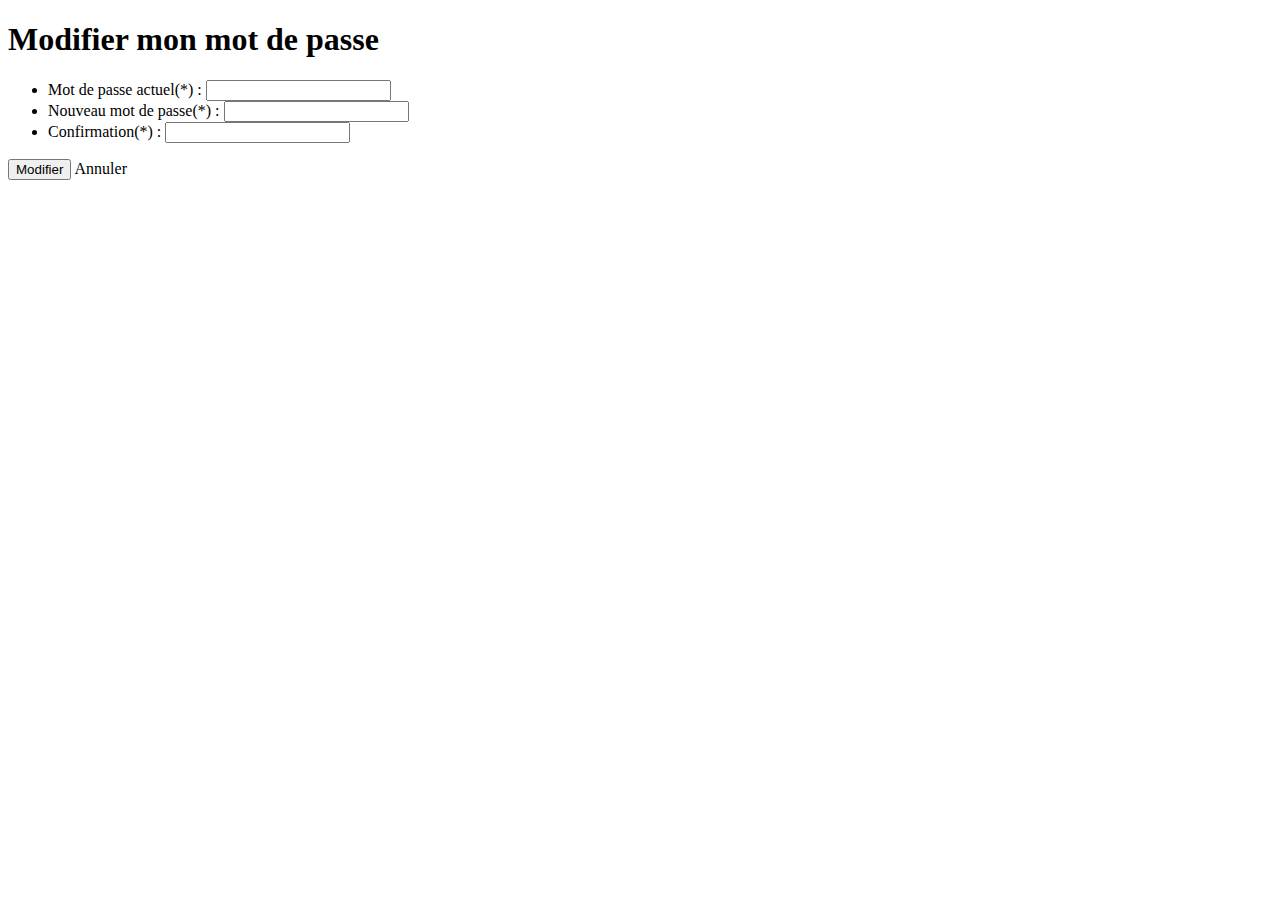
<file: ENI-enchere/src/main/resources/templates/change-password.html>
<!DOCTYPE html>
<html data-th-replace="~{layouts/fragment-layout :: layoutName (
							title= ~{ :: title},
							content = ~{ :: main})}">

<title data-th-text="#{password.change.title}">Changement de mot de passe</title>	


<main>
	<h1 class="title" data-th-text="#{password.change.header}">Modifier mon mot de passe</h1>

	<form class="login__form" data-th-action="@{/profil/change-password}" method="post" data-th-object="${passwordDTO}">

		<ul class="login__list">
			<li class="login__item">
				<label class="login__label" for="oldPassword" data-th-text="#{password.old}">Mot de passe actuel(*) :</label>
				<input class="login__field" id="oldPassword" type="password" data-th-field="*{oldPassword}" required>
			</li>
			<li class="login__item">
				<label class="login__label" for="newPassword" data-th-text="#{password.new}">Nouveau mot de passe(*) :</label>
				<input class="login__field" id="newPassword" type="password" data-th-field="*{newPassword}" required>
			</li>
			<li class="login__item">
				<label class="login__label" for="confirmPassword" data-th-text="#{password.confirm}">Confirmation(*) :</label>
				<input class="login__field" id="confirmPassword" type="password" data-th-field="*{confirmPassword}" required>
			</li>
		</ul>
		<div class="changepass__box">
			<button class="login__button button" type="submit" data-th-text="#{password.change.submit}">Modifier</button>
			<a class="login__button button" data-th-href="@{'/profil/' + ${#authentication.name}}" data-th-text="#{password.change.cancel}">Annuler</a>
		</div>
	</form>
</main>

</html>
</file>
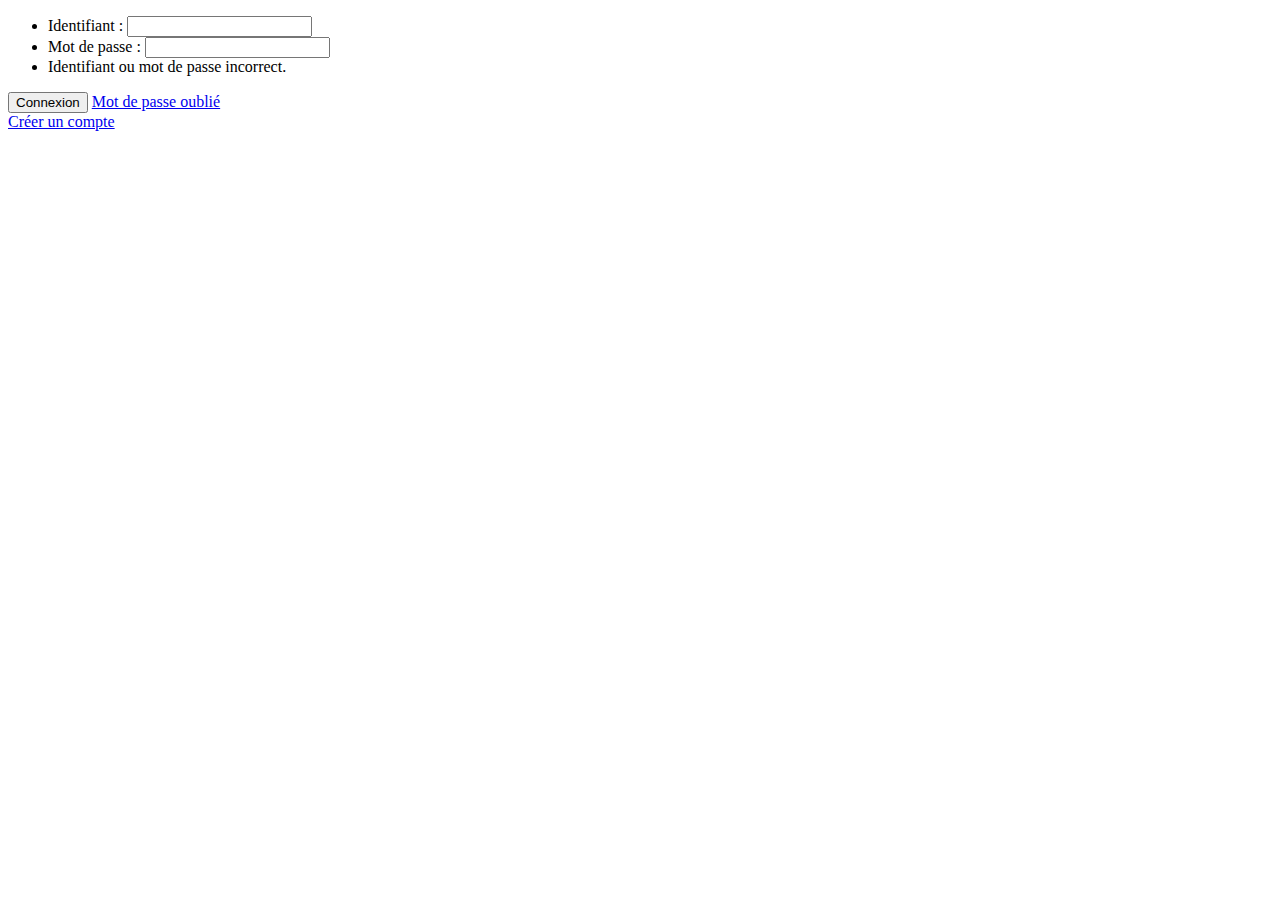
<file: ENI-enchere/src/main/resources/templates/login.html>
<!DOCTYPE html>
<html
	data-th-replace="~{layouts/fragment-layout :: layoutName (
                            title=~{ :: title},
                            content=~{ :: main})}">

<title data-th-text="#{login.title}">Connexion</title>

<main class="login__main">
	<form class="login__form" data-th-action="@{/login}" method="post">
		<ul class="login__list">
			<li class="login__item"><label class="login__label" for="idUser"
				data-th-text="#{login.username}">Identifiant :</label> <input
				class="login__field" id="idUser" type="text" name="username">
			</li>

			<li class="login__item"><label class="login__label" for="idPass"
				data-th-text="#{login.password}">Mot de passe :</label> <input
				class="login__field" id="idPass" type="password" name="password">
			</li>
			<li class="login__error" data-th-if="${param.error}">
				Identifiant ou mot de passe incorrect.</li>
		</ul>

		<div class="login__box">
			<button class="login__button button" type="submit"
				data-th-text="#{login.submit}">Connexion</button>
			<a class="login__forgot" href="/" data-th-text="#{login.forgot}">Mot
				de passe oublié</a>
		</div>

		<a class="login__register button" href="/register"
			data-th-text="#{login.register}">Créer un compte</a>
	</form>
</main>

</html>
</file>
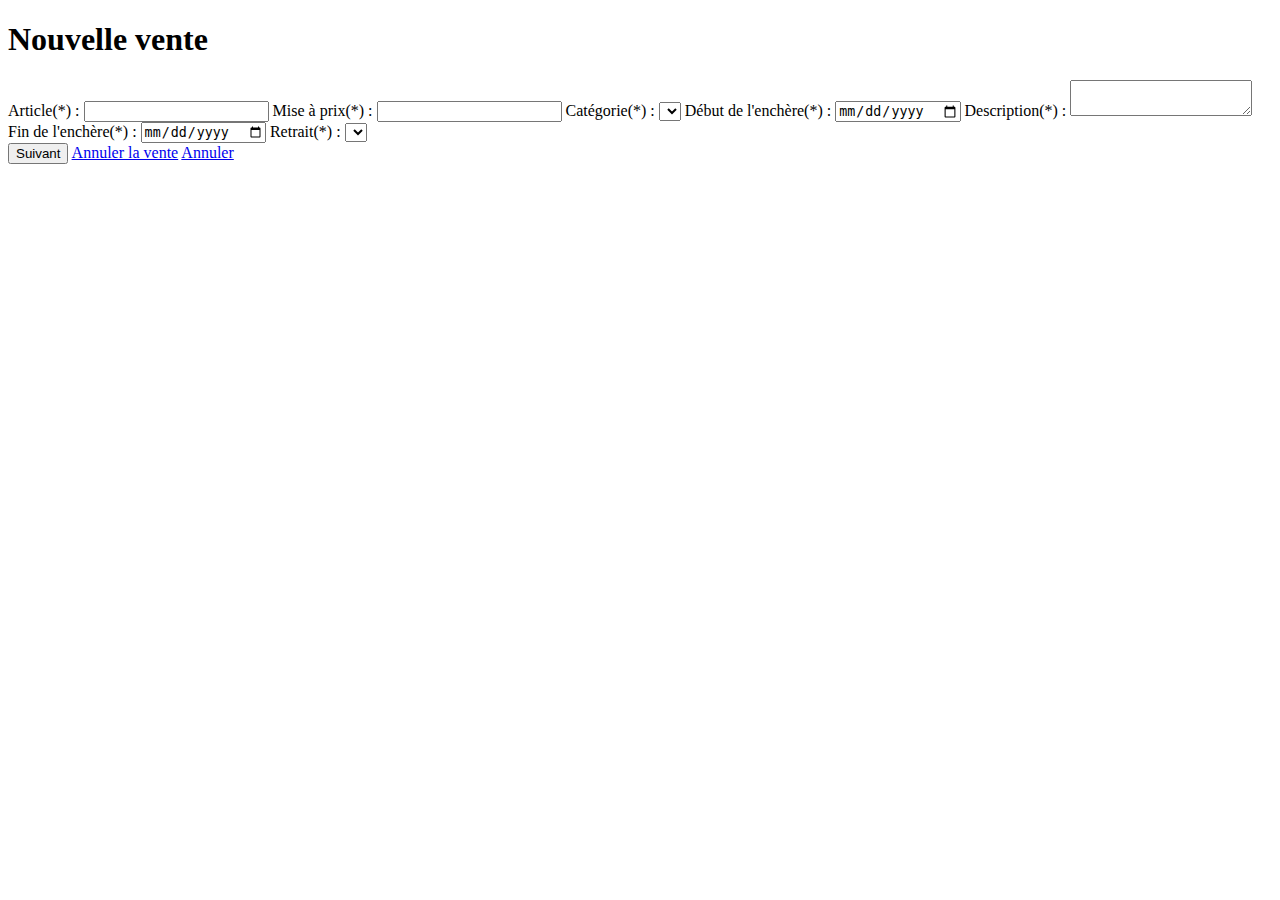
<file: ENI-enchere/src/main/resources/templates/nouvelle_vente.html>
<!DOCTYPE html>

<html
	data-th-replace="~{layouts/fragment-layout :: layoutName (
							title= ~{ :: title},
							content = ~{ :: main})}">
  
<title>Profile</title>

<main>
	<h1 class="title" data-th-text="#{vente.nouvelle}">Nouvelle vente</h1>

	<!-- Formulaire de création d'article -->
	<form class="vente__form" th:action="@{/nouvelle-vente}" method="post">
		<div class="vente__form-container">
			<!-- Nom de l'article -->
			<label class="article__text" for="nomArticle"  data-th-text="#{vente.article}">Article(*) :</label> <input
				type="text" id="nomArticle" name="nom_article" required />

			<!-- Mise à prix -->
			<label class="article__text" for="prixInitial"  data-th-text="#{vente.prix}">Mise à prix(*)
				:</label> <input type="number" id="prixInitial" name="prix_initial" min="0"
				required />

			<!-- Catégorie -->
			<label class="article__text" for="categorie"  data-th-text="#{vente.categorie}">Catégorie(*) :</label> <select
				id="categorie" name="no_categorie" required>
				<option th:each="cat : ${categories}" th:value="${cat.no_categorie}"
					th:text="${cat.libelle}"></option>
			</select>

			<!-- Date de début -->
			<label class="article__text" for="dateDebut"  data-th-text="#{vente.debut}">Début de
				l'enchère(*) :</label> <input type="date" id="dateDebut"
				name="date_debut_encheres" required />

			<!-- Description -->
			<label class="article__text--description" for="description"  data-th-text="#{vente.description}">Description(*)
				:</label>
			<textarea class="article__textarea" id="description"
				name="description" required></textarea>

			<!-- Date de fin -->
			<label class="article__text" for="dateFin"  data-th-text="#{vente.fin}">Fin de l'enchère(*) :</label>
			<input type="date" id="dateFin" name="date_fin_encheres" required />



			<!-- Adresse de retrait -->
			<label class="article__text" for="retrait"  data-th-text="#{vente.retrait}">Retrait(*) :</label> <select
				class="vente__retrait" id="retrait" name="no_adresse_retrait"
				required>
				<option th:each="adr : ${adresses}" th:value="${adr.no_adresse}"
					th:text="${adr.rue}"></option>
			</select>
		</div>
		<div class="vente__buttons">
			<!-- Boutons -->
			<button class="button vente__button" type="submit" name="action"
				value="suivant"  data-th-text="#{vente.suivant}">Suivant</button>
			<a href="/" class="button vente__button" type="submit" name="action"
				value="annulerVente"  data-th-text="#{vente.annulerVente}">Annuler la vente</a>
			<a href="/" class="button vente__button" type="submit" name="action"
				value="annuler"  data-th-text="#{vente.annuler}">Annuler</a>
		</div>
	</form>
</main>
</html>
</file>
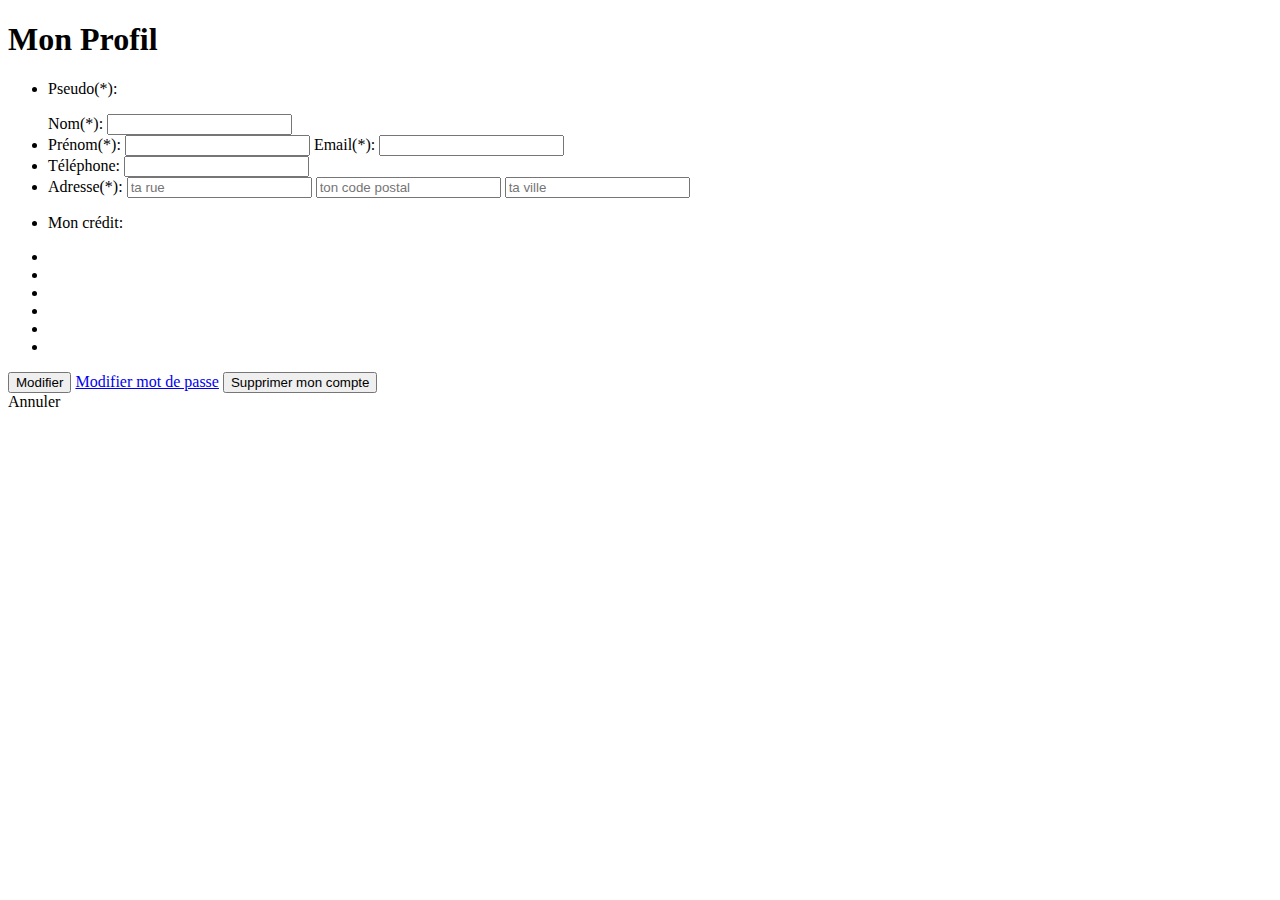
<file: ENI-enchere/src/main/resources/templates/profil-edit.html>
<!DOCTYPE html>
<html
	data-th-replace="~{layouts/fragment-layout :: layoutName (
                            title= ~{ :: title},
                            content = ~{ :: main})}">


<!--  titre passé en paramètre -->
<title data-th-text="#{profile.title}">Profil</title>


<main>
	<h1 class="title" data-th-text="#{profile.heading}">Mon Profil</h1>
	<form class="profil-edit__form" data-th-action="@{/profil/edit}"
		method="post" data-th-object="${user}">
		<ul class="profil-edit__list">
			<li class="profil-edit__item">
				<p class="profil-edit__label" data-th-text="#{profile.pseudo}">Pseudo(*):</p> <span
				class="profil-edit__data" data-th-text="*{pseudo}"></span> <label class="profil-edit__label" 
				for="idNom" data-th-text="#{profile.nom}">Nom(*):</label> <input
				class="profil-edit__field" id="idNom" type="text"
				data-th-field="*{nom}">
			</li>

			<li class="profil-edit__item"><label class="profil-edit__label" for="idPrenom"
				data-th-text="#{profile.prenom}">Prénom(*):</label> <input
				class="profil-edit__field" id="idPrenom" type="text"
				data-th-field="*{prenom}"> <label class="profil-edit__label" for="idEmail"
				data-th-text="#{profile.email}">Email(*):</label> <input
				class="profil-edit__field" id="idEmail" type="text"
				data-th-field="*{email}"></li>

			<li class="profil-edit__item"><label class="profil-edit__label" for="idTelephone"
				data-th-text="#{profile.telephone}">Téléphone:</label> <input
				class="profil-edit__field" id="idTelephone" type="text"
				data-th-field="*{telephone}"></li>

			<li class="profil-edit__item"><label class="profil-edit__label" 
				for="idRue" data-th-text="#{profile.adresse}">Adresse(*):</label> <input
				class="profil-edit__field" id="idRue" type="text"
				placeholder="ta rue" data-th-field="*{adresse.rue}"> <input
				aria-label="code postal" class="profil-edit__field"
				id="idCodePostal" type="text" placeholder="ton code postal"
				data-th-field="*{adresse.code_postal}"> <input
				aria-label="Ville" class="profil-edit__field" id="idVille"
				type="text" placeholder="ta ville" data-th-field="*{adresse.ville}">

			</li>
			<li class="profil-edit__item">
				<p class="profil-edit__label" data-th-text="#{profile.credit}">Mon crédit:</p> <span
				class="profil-edit__data" data-th-text="*{credit}"></span>
			</li>
		</ul>
		<ul>
			<li class="profil-edit__item">
				<!--  ne pas modifier le name utiliser username --> <input
				class="read-only" id="idAdresseEni"
				placeholder="est une adresse eni"
				data-th-field="*{adresse.adresseEni}" type="hidden"
				readonly="readonly">
			</li>
			<li class="profil-edit__item">
				<!--  ne pas modifier le name utiliser username --> <input
				class="read-only" id="idnumero_eni" type="hidden" placeholder=""
				data-th-field="*{adresse.no_adresse}">
			</li>
			<li class="profil-edit__item">
				<!--  ne pas modifier le name utiliser username --> <input
				class="read-only" id="idmot_de_passe" type="hidden" placeholder=""
				data-th-field="*{mot_de_passe}">
			</li>
			<li class="profil-edit__item">
				<!--  ne pas modifier le name utiliser username --> <input
				class="read-only" id="idactive" type="hidden" placeholder=""
				data-th-field="*{active}">
			</li>

			<li class="profil-edit__item">
				<!--  ne pas modifier le name utiliser username --> <input
				class="read-only" id="idadministrateur" type="hidden" placeholder=""
				data-th-field="*{administrateur}">
			</li>
			<li class="profil-edit__item">
				<!--  ne pas modifier le name utiliser username --> <input
				class="read-only" id="idPseudo" type="hidden" placeholder=""
				data-th-field="*{pseudo}">
			</li>
		</ul>
		<div class="profil-edit__buttons">
			<button class="profil-edit__button button" type="submit"
				data-th-text="#{profile.modifier}">Modifier</button>
			<a class="profil-edit__button button" href="/profil/change-password"
				data-th-text="#{profile.changePassword}">Modifier mot de passe</a>
			<button class="profil-edit__button button" type="submit"
				formaction="/profil/delete" formmethod="post"
				onclick="return confirm('#{profile.confirmDelete}');">
				<span data-th-text="#{profile.deleteAccount}">Supprimer mon
					compte</span>
			</button>
		</div>
	</form>
	<a class="profil__cancel profil-edit__button button"
		data-th-href="@{'/profil/' + ${#authentication.name}}"
		data-th-text="#{profile.annuler}">Annuler</a>
</main>

</html>
</file>
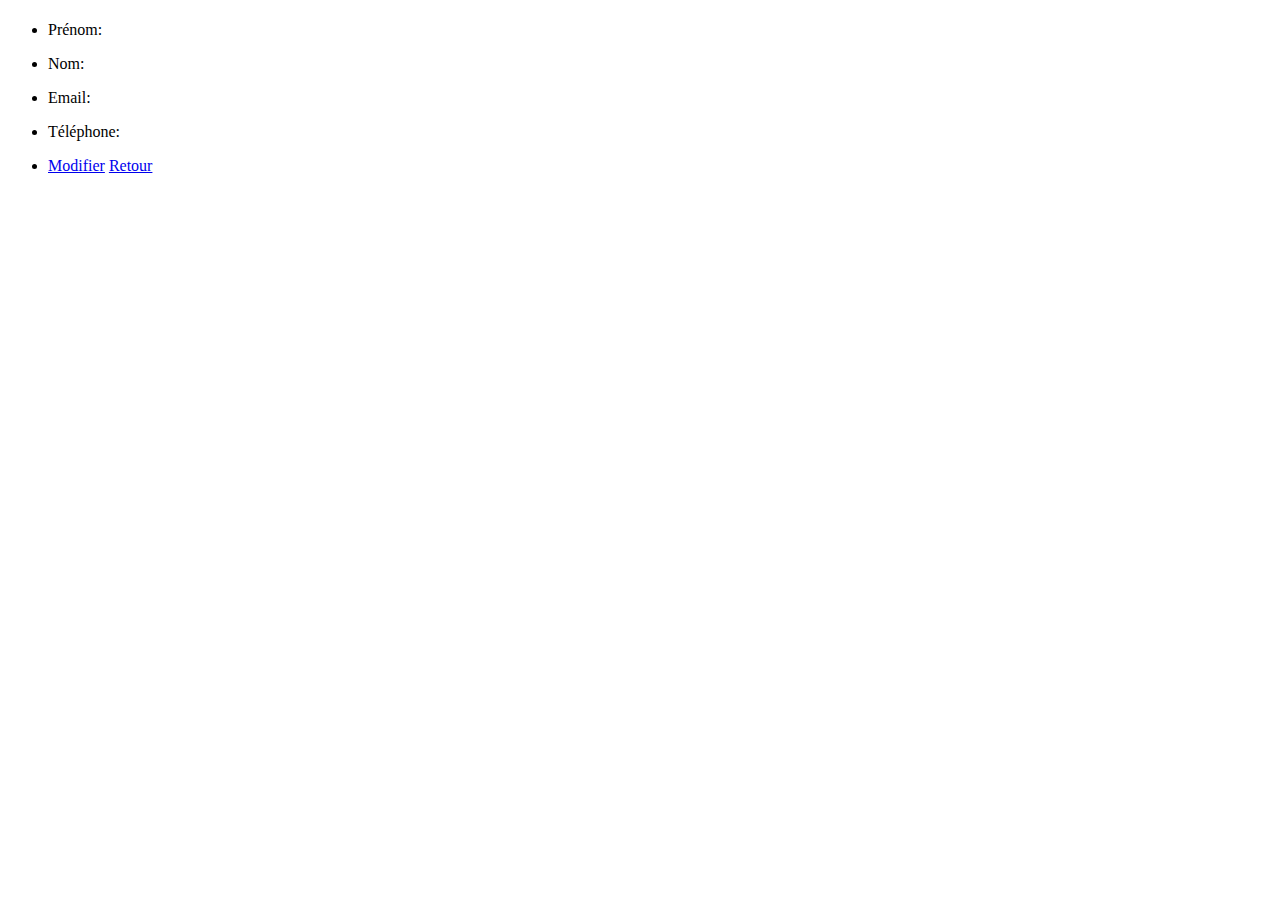
<file: ENI-enchere/src/main/resources/templates/profil.html>
<!DOCTYPE html>
<html
	data-th-replace="~{layouts/fragment-layout :: layoutName (
							title= ~{ :: title},
							content = ~{ :: main})}">

<!--  titre passé en paramètre -->
<title data-th-text="#{profile.title}">Profil</title>

<main class="main">

	<h1 class="title" data-th-text="${user.pseudo}"></h1>

	<ul class="profil__list" data-th-object="${user}">
		<li class="profil__item">
			<p class="profil__text" data-th-text="#{profile.prenom}">Prénom:</p>
			<span class="profil__data--other" data-th-text="*{prenom}"></span>
		</li>
		<li class="profil__item">
			<p class="profil__text" data-th-text="#{profile.nom}">Nom:</p>
			<span class="profil__data--other" data-th-text="*{nom}"></span>
		</li>
		<li class="profil__item">
			<p class="profil__text" data-th-text="#{profile.email}">Email:</p>
			<span class="profil__data--other" data-th-text="*{email}"></span>
		</li>
		<li class="profil__item">
			<p class="profil__text" data-th-text="#{profile.telephone}">Téléphone:</p>
			<span class="profil__data--other" data-th-text="*{telephone}"></span>
		</li>
		<li class="profil__item">
			<a data-th-if="${loggedInUser != null and user.pseudo == loggedInUser.pseudo}"
				href="/profil/edit" class="button profil__button"
				data-th-text="#{profile.modifier}">Modifier</a>
			<a data-th-if="${loggedInUser == null or user.pseudo != loggedInUser.pseudo}"
				href="/" class="button profil__button"
				data-th-text="#{profile.retour}">Retour</a>
		</li>
	</ul>
</main>

</html>
</file>
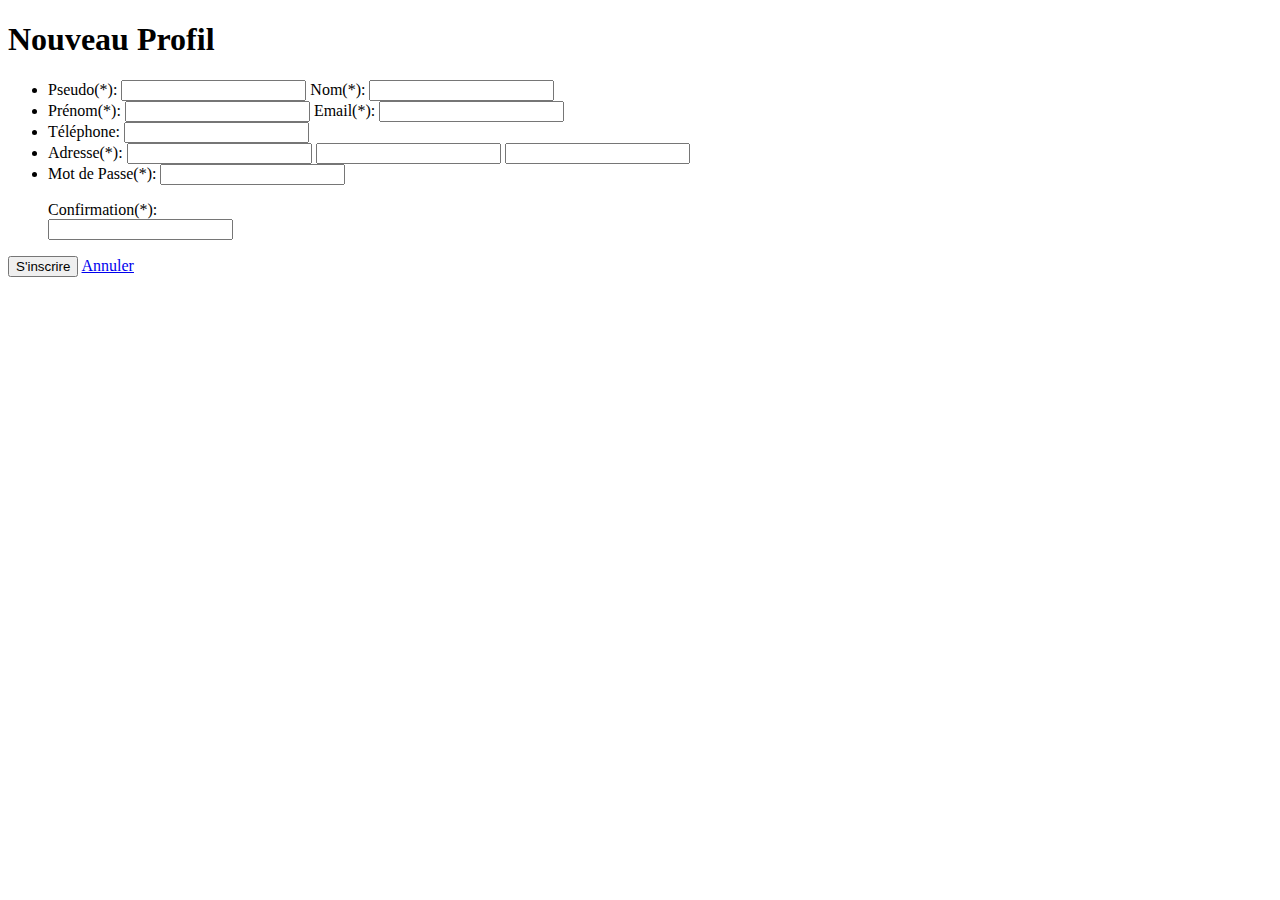
<file: ENI-enchere/src/main/resources/templates/register.html>
<!DOCTYPE html>
<html data-th-replace="~{layouts/fragment-layout :: layoutName (
                            title= ~{ :: title},
                            content= ~{ :: main})}">

<title data-th-text="#{register.title}">Inscription</title>

<main>
    <h1 class="title" data-th-text="#{register.heading}">Nouveau Profil</h1>
    <form class="register__form" data-th-action="@{/security/create}" method="post" data-th-object="${user}">
        <ul class="register__list">
            <li class="register__item">
                <label for="idPseudo" data-th-text="#{register.pseudo}">Pseudo(*):</label>
                <input class="register__field" id="idPseudo" type="text" data-th-field="*{pseudo}">
                <label for="idNom" data-th-text="#{register.nom}">Nom(*):</label>
                <input class="register__field" id="idNom" type="text" data-th-field="*{nom}">
            </li>
            
            <li class="register__item">
                <label for="idPrenom" data-th-text="#{register.prenom}">Prénom(*):</label>
                <input class="register__field" id="idPrenom" type="text" data-th-field="*{prenom}">
                <label for="idEmail" data-th-text="#{register.email}">Email(*):</label>
                <input class="register__field" id="idEmail" type="text" data-th-field="*{email}">
            </li>
            
            <li class="register__item">
                <label for="idTelephone" data-th-text="#{register.telephone}">Téléphone:</label>
                <input class="register__field" id="idTelephone" type="text" data-th-field="*{telephone}">
            </li>
            
            <li class="register__item">
                <label for="idRue" data-th-text="#{register.adresse}">Adresse(*):</label>
                <input class="register__field" id="idRue" type="text" data-th-field="*{adresse.rue}" data-th-placeholder="#{register.rue}">
                <input aria-label="Code Postal" class="register__field" id="idCodePostal" type="text" data-th-field="*{adresse.code_postal}" data-th-placeholder="#{register.codepostal}">
                <input aria-label="Ville" class="register__field" id="idVille" type="text" data-th-field="*{adresse.ville}" data-th-placeholder="#{register.ville}">
            </li>

            <li class="register__item">
                <label for="idMotDePasse" data-th-text="#{register.motdepasse}">Mot de Passe(*):</label>
                <input class="register__field" id="idMotDePasse" type="password" data-th-field="*{mot_de_passe}">
                <div class="error__container"><p id="password__error"></p> <label for="idValidation" data-th-text="#{register.confirmation}">Confirmation(*):</label></div>
                
                <input class="register__field" id="idValidation" type="password" data-th-field="*{mot_de_passe}">
            </li>
	</ul>
        <div class="register__buttons">
            <button class="register__button button" type="submit" data-th-text="#{register.submit}">S'inscrire</button>
            <a class="register__button button" href="/" data-th-text="#{register.cancel}">Annuler</a>
        </div>
    </form>
</main>

</html>
</file>
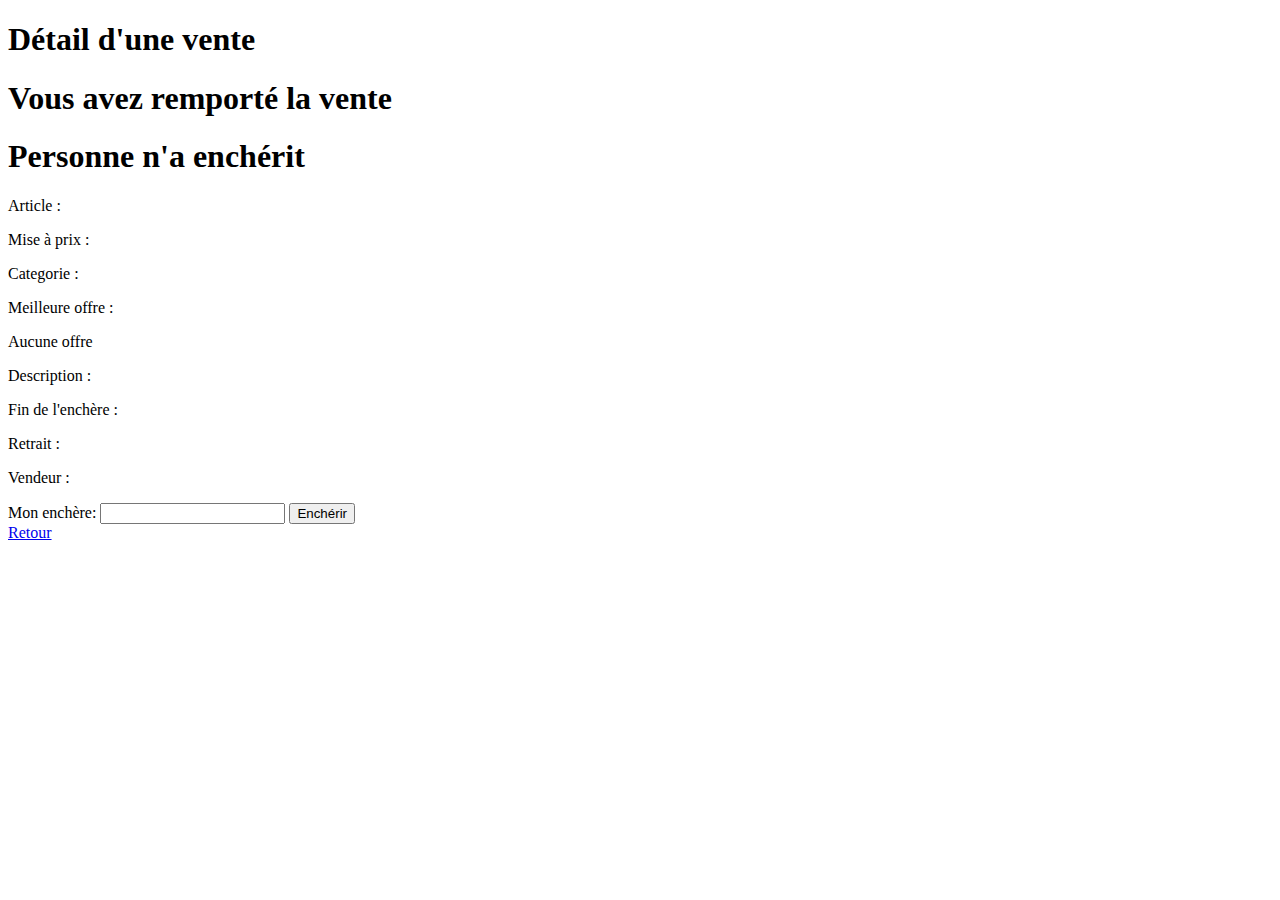
<file: ENI-enchere/src/main/resources/templates/viewEnchere.html>
<!DOCTYPE html>
<html data-th-replace="~{layouts/fragment-layout :: layoutName (
                            title= ~{ :: title},
                            content = ~{ :: main})}">

<!--  titre passé en paramètre -->
<title data-th-text="#{profile.title}">Profil</title>

<main>
    <h1 data-th-if="${article.statut <= 1}" class="title" data-th-text="#{profile.detailVente}">Détail d'une vente</h1>
    <div data-th-if="${article.statut > 1}">
	<h1 class="title" data-th-if="${loggedInUser == null or (loggedInUser != articleUser and pseudoLastEnchere != '0' and loggedInUser.pseudo != pseudoLastEnchere)}" data-th-text="${pseudoLastEnchere}+ ' a remporté la vente'"></h1>
	<h1 class="title" data-th-if="${loggedInUser != null and loggedInUser.pseudo == pseudoLastEnchere}">Vous avez remporté la vente</h1>
	<h1 class="title" data-th-if="${pseudoLastEnchere == '0'}">Personne n'a enchérit</h1>
	</div>
    <div data-th-object="${article}" class="article__list">

        <p class="article__text" data-th-text="#{profile.article}">Article :</p>
        <span data-th-text="*{nom_article}"></span>

        <p class="article__text" data-th-text="#{profile.miseAPrix}">Mise à prix :</p>
        <span data-th-text="*{prixInitial} + ' point(s)'"></span>

        <p class="article__text" data-th-text="#{profile.categorie}">Categorie :</p>
        <span data-th-text="*{categorie.libelle}"></span>

        <p class="article__text" data-th-text="#{profile.meilleurOffre}">Meilleure offre :</p>
        <span data-th-if="${pseudoLastEnchere !='0'}" data-th-text="*{prixVente}+' point(s) par ' + ${pseudoLastEnchere}"></span>
		<span data-th-if="${pseudoLastEnchere == '0'}" data-th-text="#{profile.aucuneOffre}">Aucune offre</span>
	
        <p class="article__text" data-th-text="#{profile.description}">Description :</p>
        <span id="article__description" data-th-text="*{description}"></span>

        <p class="article__text" data-th-text="#{profile.finEnchere}">Fin de l'enchère :</p>
        <span data-th-text="*{#temporals.format(dateFinEncheres, 'dd/MM/yyyy')}"></span>

        <p class="article__text" data-th-text="#{profile.adresse}">Retrait :</p>
        <span class="article__data--line" data-th-text="*{adresse_retrait}"></span>

		<p class="article__text" data-th-text="#{profile.vendeur}">Vendeur :</p>
		<span class="article__data--line" data-th-text="*{utilisateur.pseudo}"></span>

	</div>

	<form data-th-if="${article.statut == 1}" data-th-action="@{/enchere/miser/{id}(id=${article.no_article})}" method="POST">
		<div class="article__input-container"
		data-th-if="${loggedInUser != null and articleUser.pseudo != loggedInUser.pseudo}">
		<label class="article__text" for="idEncherire" data-th-text="#{enchere.monEnchere}">Mon enchère: </label>
		<input class="mise__input" id="idEncherire" name="mise" type="number" th:min="*{prixVente}" th:max="${loggedInUser.credit}">
		<button class="button encherir__button" type="submit"  data-th-text="#{profile.encherire}">Enchérir</button>
		</div>
	</form>

	<a
		data-th-if="${loggedInUser == null or articleUser.pseudo == loggedInUser.pseudo or article.statut != 1}"
		class="button encherir__button encherir__button--retour" href="/" data-th-text="#{profile.retour}">Retour</a>

</main>

</html>
</file>
